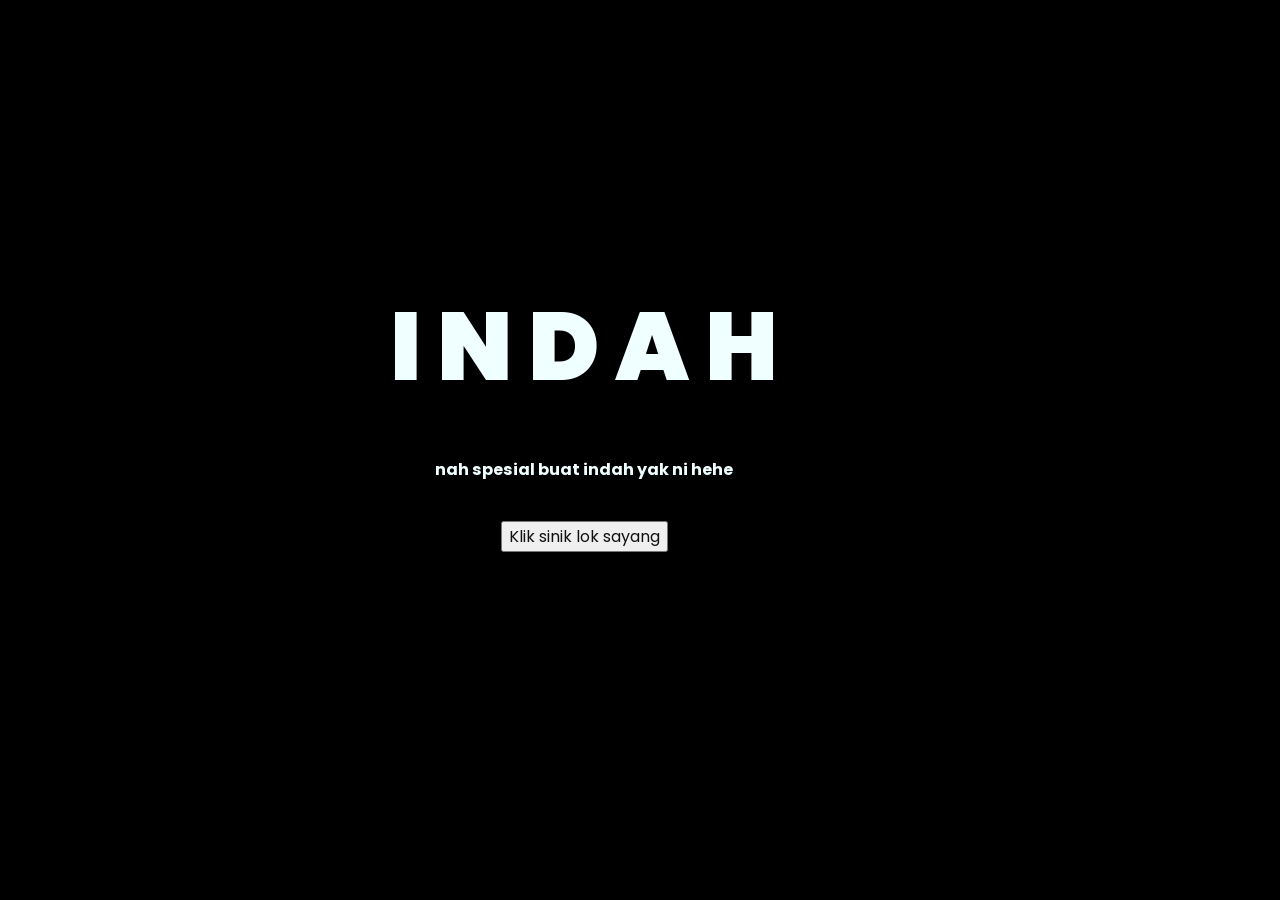
<file: index.html>
<!doctype html>
<html lang="en">
  <head>
    <meta charset="UTF-8" />
    
    <meta name="viewport" content="width=device-width, initial-scale=1.0" />
    <link rel="stylesheet" href="css/style.css" />
    <link rel="icon" href="img/flowers.png" type="image/x-icon" />
    <title>Special Day</title>
  </head>
  <body>
    <div class="greetings">
      <span>I</span>
      <span>N</span>
      <span>D</span>
      <span>A</span>
      <span>H</span>
    </div>
    <div class="description">
      <h6>nah spesial buat indah yak ni hehe</h6>
      <span></span>
    </div>
    <div class="button">
      <button>
        <a href="ind.html">Klik sinik lok sayang </a>
      </button>
    </div>
  </body>
</html>
</file>
<file: css/style.css>
@import url("https://fonts.googleapis.com/css2?family=Poppins:ital,wght@0,500;1,900&display=swap");
* {
  font-family: "Poppins", cursive;
}
body {
  color: azure;
  width: 90%;
  height: 90vh;
  display: flex;
  flex-direction: column;
  align-items: center;
  justify-content: center;
  background-color: black;
}
.greetings {
  font-size: 6rem;
  font-weight: 900;
}
.greetings > span {
  animation: glow 2.5s ease-in-out infinite;
}
@keyframes glow {
  0%,
  100% {
    color: #fff;
    text-shadow:
      0 0 12px #39c6d6,
      0 0 50px #39c6d6,
      0 0 100px #39c6d6;
  }
  10%,
  90% {
    color: #111;
    text-shadow: none;
  }
}
.greetings > span:nth-child(2) {
  animation-delay: 0.2s;
}
.greetings > span:nth-child(3) {
  animation-delay: 0.4s;
}
.greetings > span:nth-child(4) {
  animation-delay: 0.6s;
}
.greetings > span:nth-child(5) {
  animation-delay: 0.8s;
}

.description {
  font-size: 1.5rem;
  margin-bottom: 2px;
}

.button a {
  text-decoration: none;
  font-size: 1rem;
  color: #111;
}

@media screen and (max-width: 574px) {
  .greetings {
    display: block;
    font-size: 3rem;
    font-weight: 500;
    text-align: center;
  }
  .description {
    font-size: 1rem;
  }

  .button a {
    font-size: 0.5rem;
  }
}
</file>
